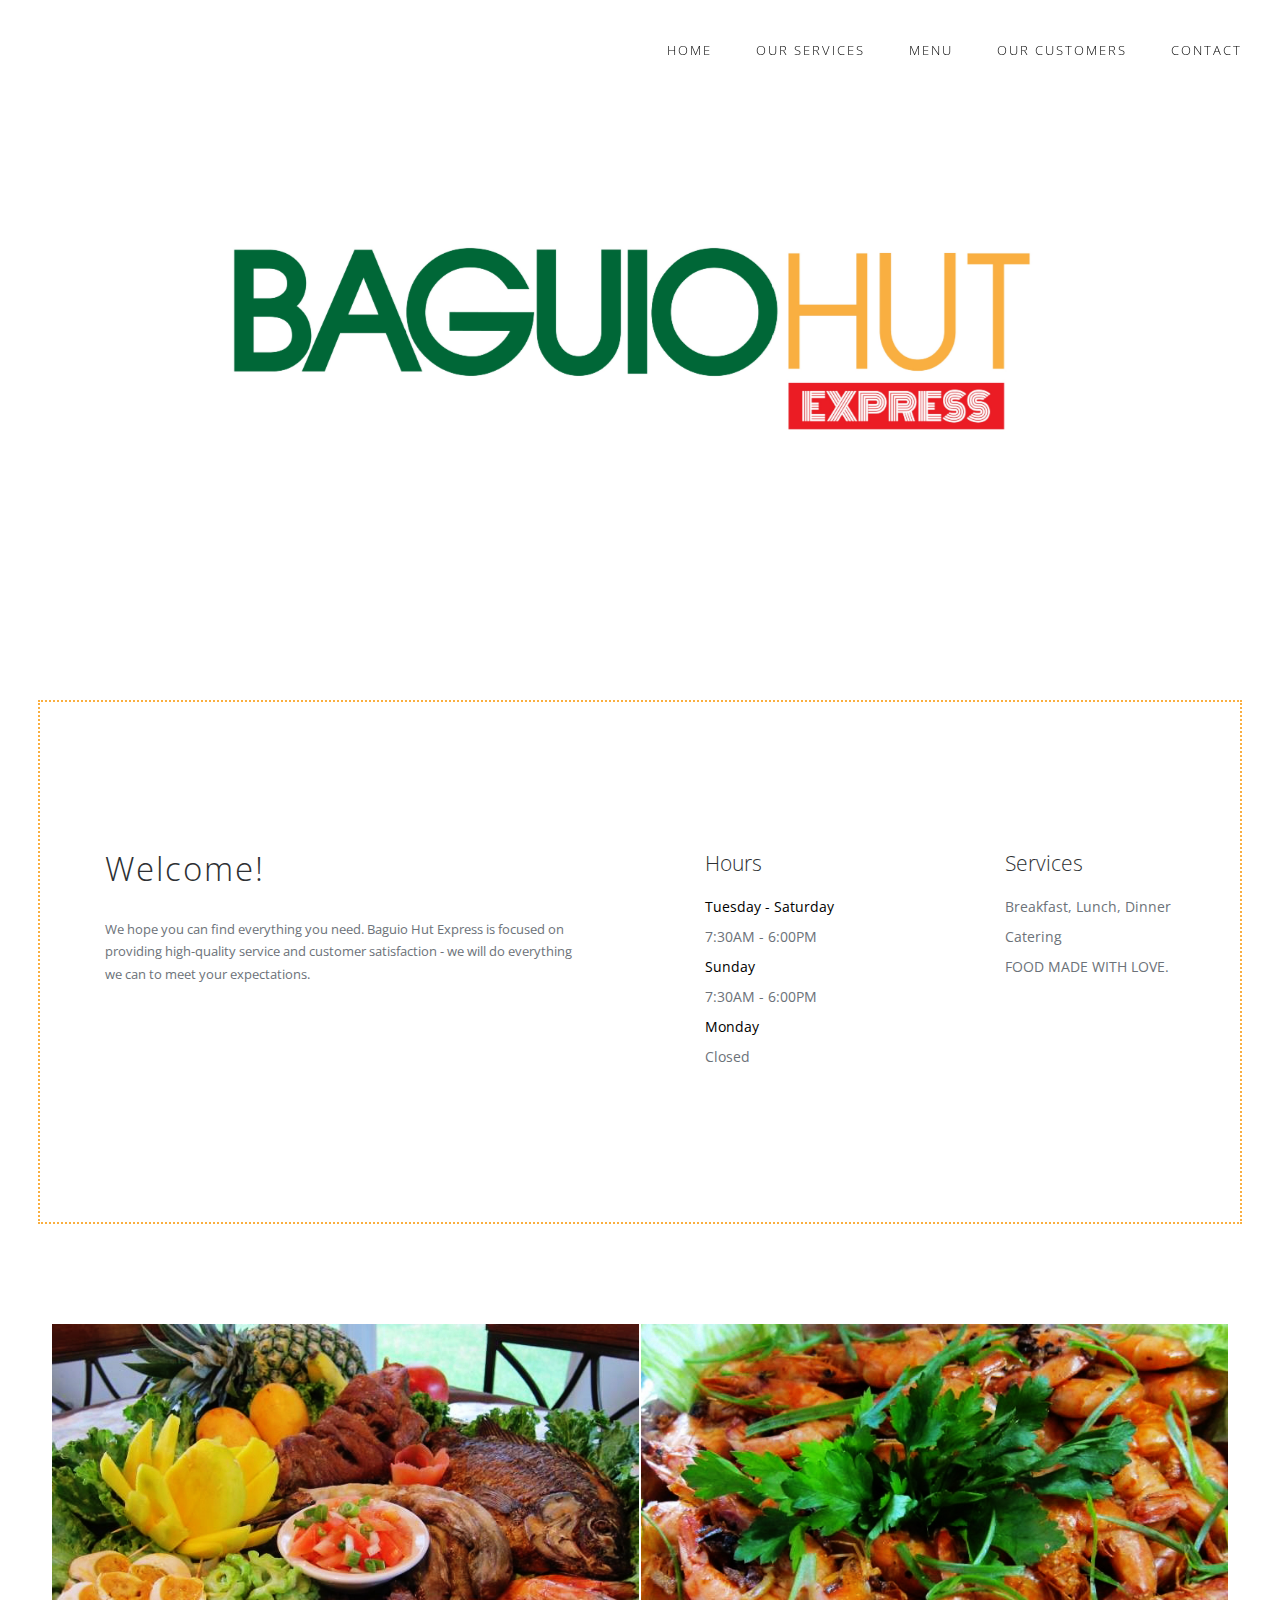
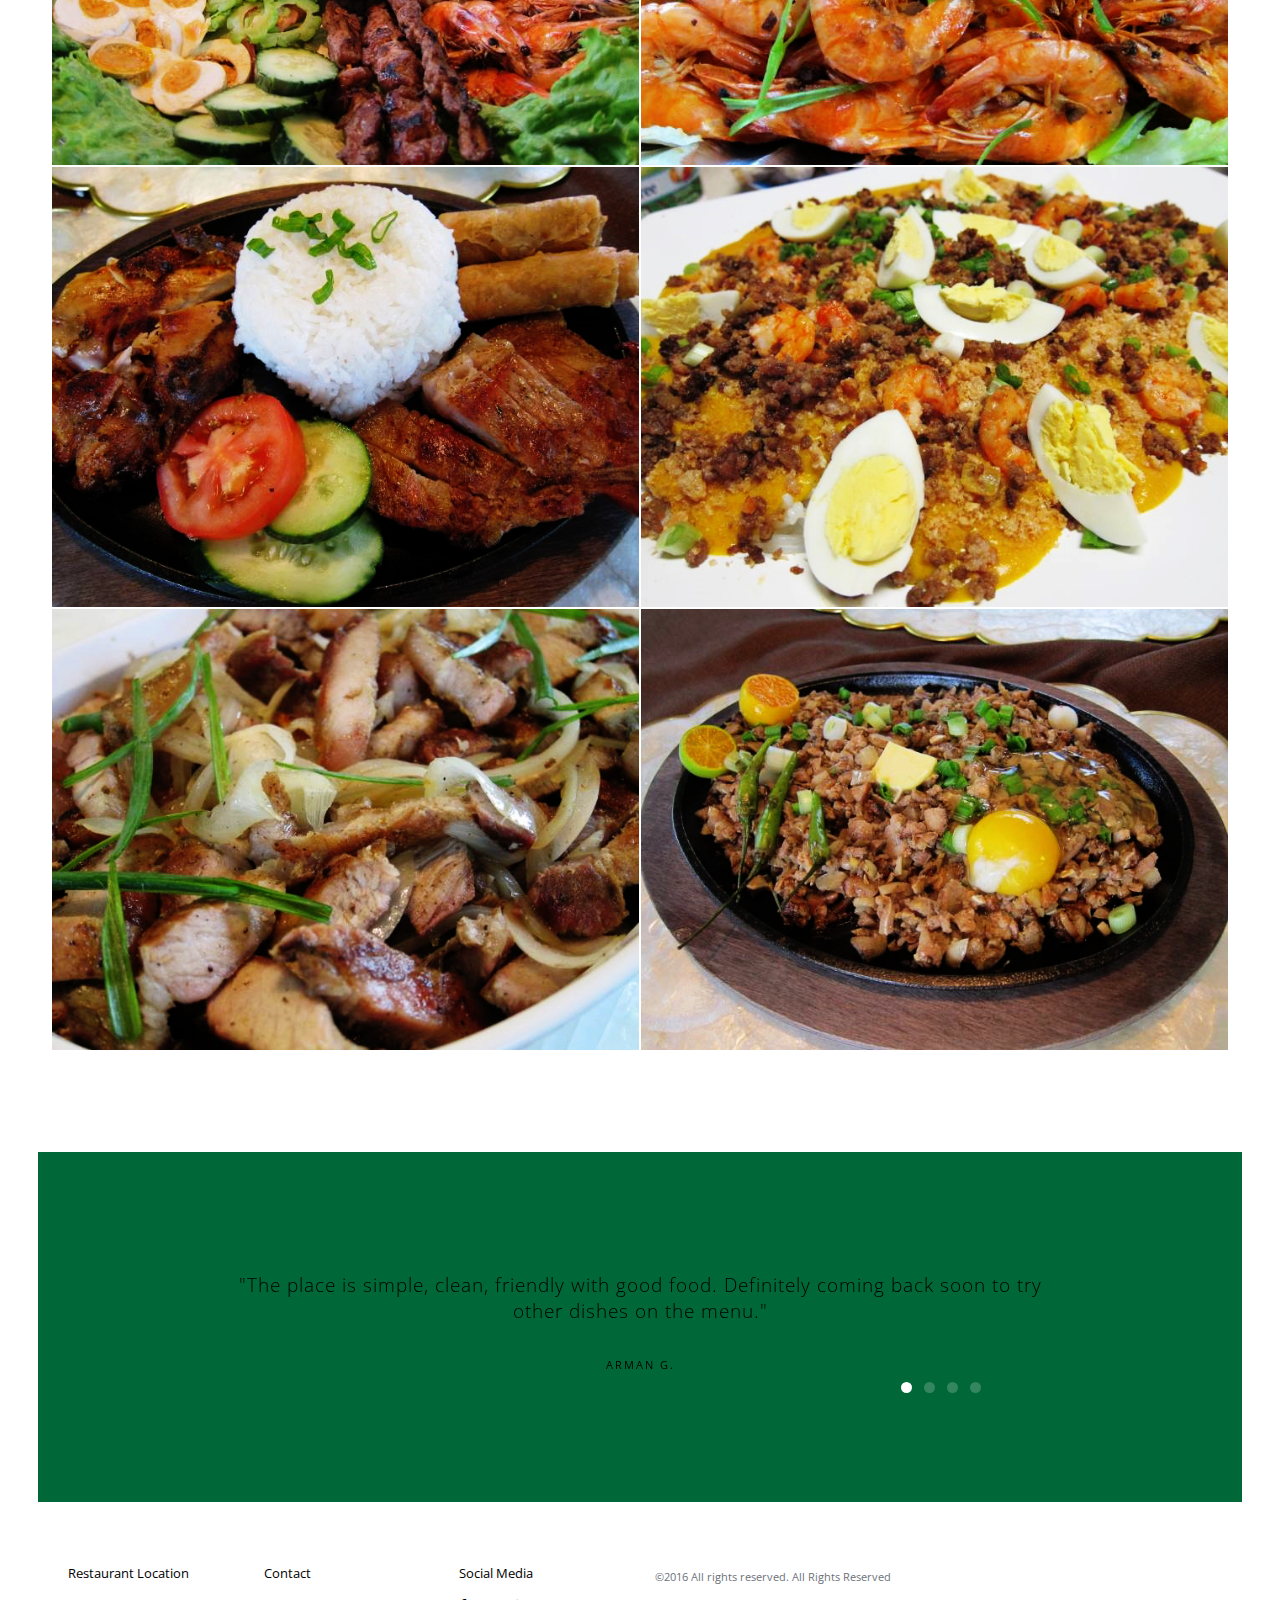
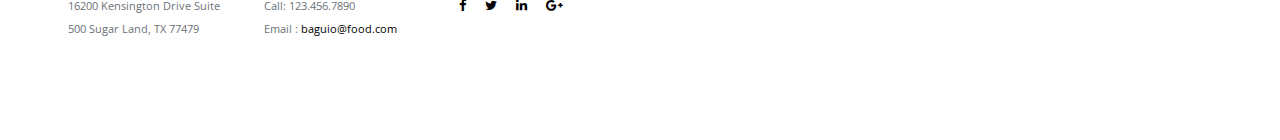
<file: index.html>
<!doctype html>
<!--[if lt IE 7]>      <html class="no-js lt-ie9 lt-ie8 lt-ie7" lang=""> <![endif]-->
<!--[if IE 7]>         <html class="no-js lt-ie9 lt-ie8" lang=""> <![endif]-->
<!--[if IE 8]>         <html class="no-js lt-ie9" lang=""> <![endif]-->
<!--[if gt IE 8]><!--> <html class="no-js" lang=""> <!--<![endif]-->

<head>
<meta charset="utf-8">
<meta name="description" content="">
<meta name="viewport" content="width=device-width, initial-scale=1">
<title>Baguio Hut Express</title>
<link rel="stylesheet" href="css/bootstrap.min.css">
<link rel="stylesheet" href="css/flexslider.css">
<link rel="stylesheet" href="css/main.css">
<link rel="stylesheet" href="css/responsive.css">
<link rel="stylesheet" href="css/animate.min.css">
<link rel="stylesheet" href="https://maxcdn.bootstrapcdn.com/font-awesome/4.4.0/css/font-awesome.min.css">
</head>

<body>

<!-- Header Section -->
<section class="tophead" role="tophead"> 
  <!-- Navigation Section -->
  <header id="header">
    <div class="header-content clearfix"> <a class="logo" href="#"></a>
      <nav class="navigation" role="navigation">
        <ul class="primary-nav">
          <li><a href="#header-slider">Home</a></li>
          <li><a href="#services">Our Services</a></li>
          <li><a href="#portfolio">Menu</a></li>
          <li><a href="#testimonials">Our Customers</a></li>
          <li><a href="#contact">Contact</a></li>
        </ul>
      </nav>
      <a href="#" class="nav-toggle">Menu<span></span></a> </div>
  </header>
  <!-- Navigation Section --> 
</section>
<!-- Header Section --> 
<section id="header-slider" class="section">
  <div id="myCarousel" class="carousel slide" data-ride="carousel"> 
    <div class="carousel-inner" role="listbox">
      <div class="item active"> <img src="images/slider/slid1.jpg" alt="Baguio Hut">
        </div>
    </div>
    </div>
</section>
<!-- Slider Section --> 
<!-- Service Section -->
<section id="services" class="section services">
  <div class="container-fluid">
    <div class="row">
      <div class="col-md-6 col-sm-6">
        <div class="services-content">
          <h4>Welcome!</h4>
          <p>We hope you can find everything you need. Baguio Hut Express is focused on providing high-quality service and customer satisfaction - we will do everything we can to meet your expectations.</p>
        </div>
      </div>
      <div class="col-md-3 col-sm-6">
        <div class="services-content">
          <h5>Hours</h5>
          <ul>
            <li><a href="#" style="color: black;">Tuesday - Saturday</a></li>
            <li><a href="#">7:30AM - 6:00PM</a></li>
            <li><a href="#" style="color:black;">Sunday</a></li>
            <li><a href="#">7:30AM - 6:00PM</a></li>
            <li><a href="#" style="color:black;">Monday</a></li>
            <li><a href="#" >Closed</a></li>
          </ul>
        </div>
      </div>
      <div class="col-md-3 col-sm-6">
        <div class="services-content">
          <h5>Services</h5>
          <ul>
            <li><a href="#">Breakfast, Lunch, Dinner</a></li>
            <li><a href="#">Catering</a></li>
            <li><a href="#">FOOD MADE WITH LOVE.</a></li>
          </ul>
        </div>
      </div>
    </div>
  </div>
</section>
<!-- Service Section --> 

<!-- portfolio grid section -->
<section id="portfolio" class="section portfolio">
  <div class="container-fluid">
    <div class="row">
      <div class="col-sm-6 portfolio-item"> <a href="work-details.html" class="portfolio-link">
        <div class="caption">
          <div class="caption-content">
            <h3>Uncle Jess Specialty</h3>
            <h4>Weekend Special</h4>
          </div>
        </div>
        <img src="images/portfolio/1.jpg" class="img-responsive" alt=""> </a> </div>
      <div class="col-sm-6 portfolio-item"> <a href="work-details.html" class="portfolio-link">
        <div class="caption">
          <div class="caption-content">
            <h3>Buttered Shrimp</h3>
            <h4>Seafood Catering Menu</h4>
          </div>
        </div>
        <img src="images/portfolio/2.jpg" class="img-responsive" alt=""> </a> </div>
      <div class="col-sm-6 portfolio-item"> <a href="work-details.html" class="portfolio-link">
        <div class="caption">
          <div class="caption-content">
            <h3>2  entrees and  steam rice</h3>
            <h4>"Cordillera" Table</h4>
          </div>
        </div>
        <img src="images/portfolio/3.jpg" class="img-responsive" alt=""> </a> </div>
      <div class="col-sm-6 portfolio-item"> <a href="work-details.html" class="portfolio-link">
        <div class="caption">
          <div class="caption-content">
            <h3>Pancit Palabok</h3>
            <h4>Noodles</h4>
          </div>
        </div>
        <img src="images/portfolio/4.jpg" class="img-responsive" alt=""> </a> </div>
      <div class="col-sm-6 portfolio-item"> <a href="work-details.html" class="portfolio-link">
        <div class="caption">
          <div class="caption-content">
            <h3>Paksiw na Pata</h3>
            <h4>Pork Catering Menu</h4>
          </div>
        </div>
        <img src="images/portfolio/5.jpg" class="img-responsive" alt=""> </a> </div>
      <div class="col-sm-6 portfolio-item"> <a href="work-details.html" class="portfolio-link">
        <div class="caption">
          <div class="caption-content">
            <h3>Lechon Kawali</h3>
            <h4>"Cordillera" Table</h4>
          </div>
        </div>
        <img src="images/portfolio/6.jpg" class="img-responsive" alt=""> </a> </div>
    </div>
  </div>
</section>
<!-- portfolio grid section --> 

<!-- Testimonials section -->
<section id="testimonials" class="section testimonials no-padding">
  <div class="container-fluid">
    <div class="row no-gutter">
      <div class="flexslider">
        <ul class="slides">
          <li>
            <div class="col-md-12">
              <blockquote>
                <h1>"The place is simple, clean, friendly with good food. Definitely coming back soon to try other dishes on the menu." </h1>
                <p>Arman G.</p>
              </blockquote>
            </div>
          </li>
          <li>
            <div class="col-md-12">
              <blockquote>
                <h1>"Good location and restaurant looks clean. I got igado and tinola today and they were both delicious!"</h1>
                <p>Dindi Y.</p>
              </blockquote>
            </div>
          </li>
          <li>
            <div class="col-md-12">
              <blockquote>
                <h1>"Hands down best customer service. Came in at closing time and Ms. Jackie still welcomed us in and went above and beyond in accommodating is. The bbq, adobo, cassava cake, and halo-halo are so good."</h1>
                <p>Dale W.</p>
              </blockquote>
            </div>
          </li>
          <li>
            <div class="col-md-12">
              <blockquote>
                <h1>"As a Filipino, I really enjoyed my dishes. It tasted home made, and the owners were very hospitable."</h1>
                <p>Jean A.</p>
              </blockquote>
            </div>
          </li>
        </ul>
      </div>
    </div>
  </div>
</section>
<!-- Testimonials section --> 

<!-- footer section -->
<footer id="contact" class="footer">
  <div class="container-fluid">
    <div class="col-md-2 left">
      <h4>Restaurant Location</h4>
      <p>16200 Kensington Drive Suite 500 Sugar Land, TX 77479</p>
    </div>
    <div class="col-md-2 left">
      <h4>Contact</h4>
      <p> Call: 123.456.7890 <br>
        Email : <a href="mailto:baguio@food.com">baguio@food.com </a></p>
    </div>
    <div class="col-md-2 left">
      <h4>Social Media</h4>
      <ul class="footer-share">
        <li><a href="#"><i class="fa fa-facebook"></i></a></li>
        <li><a href="#"><i class="fa fa-twitter"></i></a></li>
        <li><a href="#"><i class="fa fa-linkedin"></i></a></li>
        <li><a href="#"><i class="fa fa-google-plus"></i></a></li>
      </ul>
    </div>
    <div class="col-md-6 right">
      <p>©2016 All rights reserved. All Rights Reserved<br></p>
    </div>
  </div>
</footer>
<!-- footer section --> 

<!-- JS FILES --> 
<script src="https://ajax.googleapis.com/ajax/libs/jquery/1.11.3/jquery.min.js"></script> 
<script src="js/bootstrap.min.js"></script> 
<script src="js/jquery.flexslider-min.js"></script> 
<script src="js/retina.min.js"></script> 
<script src="js/modernizr.js"></script> 
<script src="js/main.js"></script>
</body>
</html>
</file>
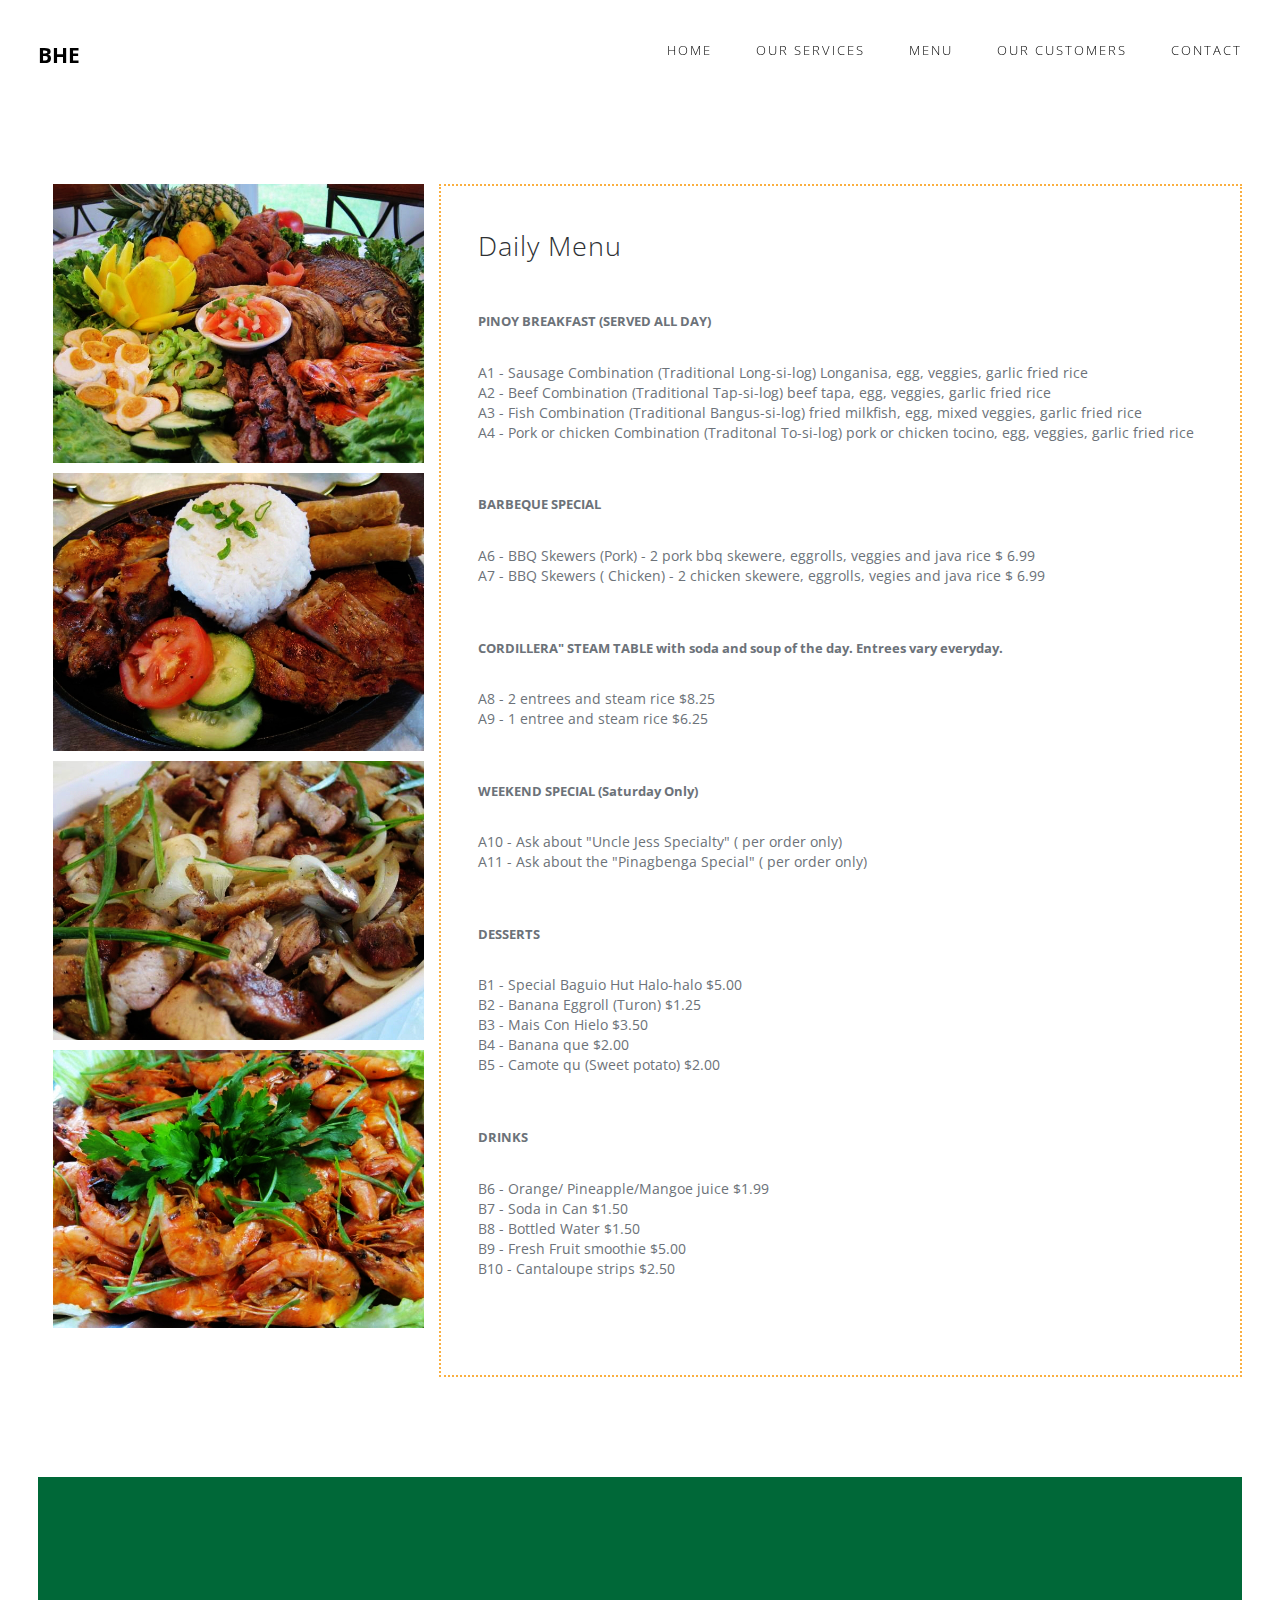
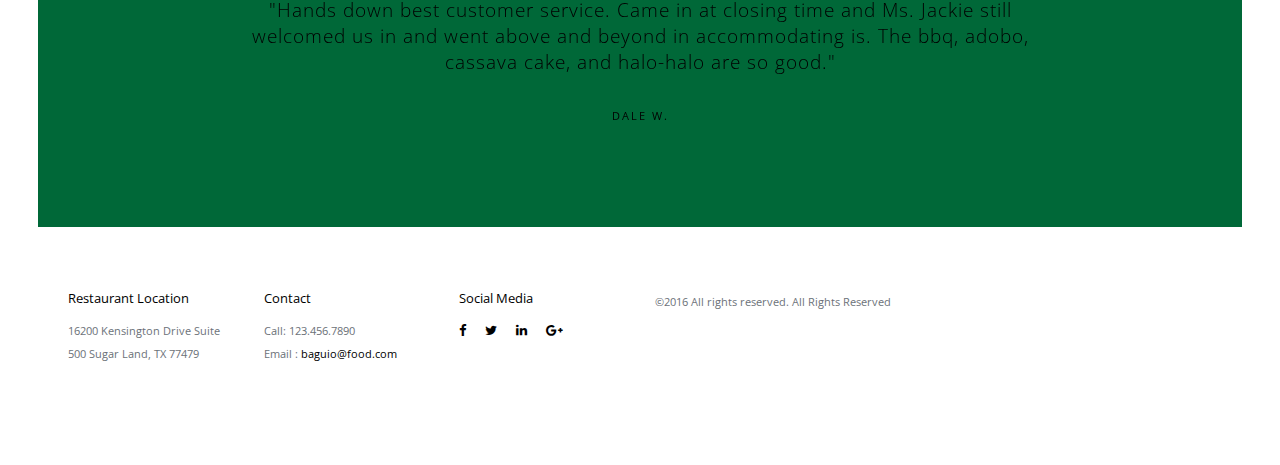
<file: work-details.html>
<!doctype html>
<!--[if lt IE 7]>      <html class="no-js lt-ie9 lt-ie8 lt-ie7" lang=""> <![endif]-->
<!--[if IE 7]>         <html class="no-js lt-ie9 lt-ie8" lang=""> <![endif]-->
<!--[if IE 8]>         <html class="no-js lt-ie9" lang=""> <![endif]-->
<!--[if gt IE 8]><!-->
<html class="no-js" lang="">
<!--<![endif]-->

<head>
<meta charset="utf-8">
<meta name="description" content="">
<meta name="viewport" content="width=device-width, initial-scale=1">
<title>Baguio Hut Express</title>
<link rel="stylesheet" href="css/bootstrap.min.css">
<link rel="stylesheet" href="css/flexslider.css">
<link rel="stylesheet" href="css/main.css">
<link rel="stylesheet" href="css/responsive.css">
<link rel="stylesheet" href="css/animate.min.css">
<link rel="stylesheet" href="https://maxcdn.bootstrapcdn.com/font-awesome/4.4.0/css/font-awesome.min.css">
</head>

<body>

<!-- Header Section -->
<section class="tophead" role="tophead"> 
  <!-- Navigation Section -->
  <header id="header">
    <div class="header-content clearfix"> <a class="logo" href="#">BHE</a>
      <nav class="navigation" role="navigation">
        <ul class="primary-nav">
          <li><a href="./#header-slider">Home</a></li>
          <li><a href="./#services">Our Services</a></li>
          <li><a href="./#portfolio">Menu</a></li>
          <li><a href="./#testimonials">Our Customers</a></li>
          <li><a href="./#contact">Contact</a></li>
        </ul>
      </nav>
      <a href="#" class="nav-toggle">Menu<span></span></a> </div>
  </header>
  <!-- Navigation Section --> 
</section>
<!-- Header Section -->
<!-- work details section -->
<section id="work-detail" class="section work-detail">
  <div class="container-fluid">
    <div class="row">
      <div class="col-md-4 work-detail-margin detail-image">
        <div class="work-image">
          <p> <img src="images/portfolio/1.jpg"></p>
          <p> <img src="images/portfolio/3.jpg"></p>
          <p> <img src="images/portfolio/5.jpg"></p>
          <p> <img src="images/portfolio/2.jpg"></p>
        </div>
      </div>
      <div class="col-md-8 work-detail-margin detail-contentbox">
        <div class="detail-content">
          <h4>Daily Menu</h4>
            <p style="font-weight:bolder;">PINOY BREAKFAST (SERVED ALL DAY)</p>
            <br>A1 - Sausage Combination (Traditional Long-si-log)  Longanisa, egg, veggies,  garlic fried rice    
            <br>A2 - Beef Combination (Traditional Tap-si-log)   beef tapa, egg, veggies,  garlic fried rice  
            <br>A3 - Fish Combination (Traditional Bangus-si-log)  fried milkfish, egg, mixed veggies,  garlic fried rice
            <br>A4 - Pork or chicken Combination  (Traditonal  To-si-log) pork or chicken tocino, egg, veggies, garlic fried rice
            
            <p style="font-weight:bolder;">BARBEQUE SPECIAL</p>
            <br>A6 - BBQ Skewers (Pork) - 2 pork  bbq skewere,  eggrolls, veggies  and java rice $ 6.99
            <br>A7 -  BBQ Skewers ( Chicken)  - 2 chicken skewere, eggrolls, vegies and java rice $ 6.99
            
            <p style="font-weight:bolder;"> CORDILLERA" STEAM TABLE with soda and soup of the day. Entrees vary everyday.</p>
            <br>A8 - 2 entrees and  steam rice $8.25
            <br>A9 - 1 entree and steam rice $6.25
            
            <p style="font-weight:bolder;"> WEEKEND SPECIAL (Saturday Only)</p>
            <br>A10 - Ask about "Uncle Jess Specialty" ( per order only)
            <br>A11 - Ask about the "Pinagbenga Special" ( per order only)
            
            <p style="font-weight:bolder;">DESSERTS</p>
            <br>B1 - Special Baguio Hut Halo-halo $5.00
            <br>B2 - Banana Eggroll (Turon) $1.25
            <br>B3 - Mais Con Hielo $3.50
            <br>B4 - Banana que $2.00
            <br>B5 - Camote qu (Sweet potato) $2.00
            
            <p style="font-weight:bolder;">DRINKS</p>
            <br>B6 - Orange/ Pineapple/Mangoe juice $1.99
            <br>B7 - Soda in Can $1.50
            <br>B8 - Bottled Water $1.50
            <br>B9 - Fresh Fruit smoothie $5.00
            <br>B10 - Cantaloupe strips $2.50
            <br><br><br><br>
            
         </div>
      </div>
    </div>
  </div>
</section>
<!-- work details section --> 

<!-- Testimonials section -->
<section id="testimonials" class="section testimonials no-padding">
  <div class="container-fluid">
    <div class="row no-gutter">
      <div class="flexslider">
        <ul class="slides">
          <li>
            <div class="col-md-12">
              <blockquote>
                <h1>"Hands down best customer service. Came in at closing time and Ms. Jackie still welcomed us in and went above and beyond in accommodating is. The bbq, adobo, cassava cake, and halo-halo are so good."</h1>
                <p>Dale W.</p>
              </blockquote>
            </div>
          </li>
        </ul>
      </div>
    </div>
  </div>
</section>
<!-- Testimonials section --> 

<!-- footer section -->
<footer id="contact" class="footer">
  <div class="container-fluid">
    <div class="col-md-2 left">
      <h4>Restaurant Location</h4>
      <p>16200 Kensington Drive Suite 500 Sugar Land, TX 77479</p>
    </div>
    <div class="col-md-2 left">
      <h4>Contact</h4>
      <p> Call: 123.456.7890 <br>
        Email : <a href="mailto:baguio@food.com">baguio@food.com </a></p>
    </div>
    <div class="col-md-2 left">
      <h4>Social Media</h4>
      <ul class="footer-share">
        <li><a href="#"><i class="fa fa-facebook"></i></a></li>
        <li><a href="#"><i class="fa fa-twitter"></i></a></li>
        <li><a href="#"><i class="fa fa-linkedin"></i></a></li>
        <li><a href="#"><i class="fa fa-google-plus"></i></a></li>
      </ul>
    </div>
    <div class="col-md-6 right">
      <p>©2016 All rights reserved. All Rights Reserved<br></p>
    </div>
  </div>
</footer>
<!-- footer section --> 

<!-- JS FILES --> 
<script src="https://ajax.googleapis.com/ajax/libs/jquery/1.11.3/jquery.min.js"></script> 
<script src="js/bootstrap.min.js"></script> 
<script src="js/jquery.flexslider-min.js"></script> 
<script src="js/retina.min.js"></script> 
<script src="js/modernizr.js"></script> 
<script src="js/main.js"></script>
</body>
</html>
</file>
<file: css/main.css>
@import url(http://fonts.googleapis.com/css?family=Open%20Sans:300,400,500,600,700);


p {
	font-size: 14px;
	line-height: 22.4px;
	color: #6c7279;
}
h1 {
	font-size: 65px;
	color: #2d3033;
}
h2 {
	font-size: 40px;
	color: #2d3033;
}
h3 {
	font-size: 28px;
	color: #2d3033;
	font-weight: 300;
}
h4 {
	font-size: 22px;
	color: #2d3033;
	font-weight: 400;
}
h5 {
	font-size: 14px;
	color: #2d3033;
	text-transform: uppercase;
	font-weight: 700;
}
.btn {
	background-color: #333;
	margin-top: 40px;
	color: #fff;
	font-size: 12px;
	font-weight: 600;
	letter-spacing: 1px;
	border-radius: 0px;
	padding: 3% 7%;
	display: inline-block;
	text-transform: uppercase;
}
.btn:hover, .btn:focus {
	background-color: #000;
	color: #fff;
}
.btn-large {
	padding: 15px 40px;
}

/*---------------------------------------------------*/
.carousel-caption h3 {
    color: white !important;
}
a {
	color: #EB1C24;
}
a:hover, a:focus {
	text-decoration: none;
	-moz-transition: background-color, color, 0.3s;
	-o-transition: background-color, color, 0.3s;
	-webkit-transition: background-color, color, 0.3s;
	transition: background-color, color, 0.3s;
}
body {
	font-family: "Open Sans", sans-serif;
	font-weight: 400;
	color: #6c7279;
}
ul, ol {
	margin: 0;
	padding: 0;
}
ul li {
	list-style: none;
}
.section {
	padding: 100px 0;
}
.no-padding {
	padding: 0;
}
.no-gutter [class*=col-] {
	padding-right: 0;
	padding-left: 0;
}

#header {
	position: fixed;
	width: 94%;
	z-index: 999;
	margin-left: 3%;
	margin-right: 3%;
}
#header .header-content {
	margin: 0 auto;
	padding: 40px 0;
	width: 100%;
	-moz-transition: padding 0.3s;
	-o-transition: padding 0.3s;
	-webkit-transition: padding 0.3s;
	transition: padding 0.3s;
}
#header .logo {
	font-size: 21px;
	color: #000;
	font-weight: 700;
	float: left;
	text-transform: uppercase;
}
#header.fixed {
	background-color: #fff;
}
#header.fixed .header-content {
	border-bottom: 0;
	padding: 25px 0;
}
#header.fixed .nav-toggle {
	top: 18px;
}
.navigation.open {
	opacity: 0.9;
	visibility: visible;
	-moz-transition: opacity 0.5s;
	-o-transition: opacity 0.5s;
	-webkit-transition: opacity 0.5s;
	transition: opacity 0.5s;
}
.navigation {
	float: right;
}
.navigation li {
	display: inline-block;
}
.navigation a {
	color: #000;
	font-size: 13px;
	font-weight: 300;
	margin-left: 40px;
	letter-spacing: 2px;
	text-transform: uppercase;
}
.navigation a:hover, .navigation a.active {
	color: #bcbcbc;
}
.nav-toggle {
	display: none;
	height: 44px;
	overflow: hidden;
	position: fixed;
	right: 5%;
	text-indent: 100%;
	top: 32px;
	white-space: nowrap;
	width: 44px;
	z-index: 99999;
	-moz-transition: all 0.3s;
	-o-transition: all 0.3s;
	-webkit-transition: all 0.3s;
	transition: all 0.3s;
}
.nav-toggle:before, .nav-toggle:after {
	border-radius: 50%;
	content: "";
	height: 100%;
	left: 0;
	position: absolute;
	top: 0;
	width: 100%;
	-moz-transform: translateZ(0);
	-ms-transform: translateZ(0);
	-webkit-transform: translateZ(0);
	transform: translateZ(0);
	-moz-backface-visibility: hidden;
	-webkit-backface-visibility: hidden;
	backface-visibility: hidden;
	-moz-transition-property: -moz-transform;
	-o-transition-property: -o-transform;
	-webkit-transition-property: -webkit-transform;
	transition-property: transform;
}
.nav-toggle:before {
	background-color: #e84545;
	-moz-transform: scale(1);
	-ms-transform: scale(1);
	-webkit-transform: scale(1);
	transform: scale(1);
	-moz-transition-duration: 0.3s;
	-o-transition-duration: 0.3s;
	-webkit-transition-duration: 0.3s;
	transition-duration: 0.3s;
}
.nav-toggle:after {
	background-color: #e84545;
	-moz-transform: scale(0);
	-ms-transform: scale(0);
	-webkit-transform: scale(0);
	transform: scale(0);
	-moz-transition-duration: 0s;
	-o-transition-duration: 0s;
	-webkit-transition-duration: 0s;
	transition-duration: 0s;
}
.nav-toggle span {
	background-color: #fff;
	bottom: auto;
	display: inline-block;
	height: 3px;
	left: 50%;
	position: absolute;
	right: auto;
	top: 50%;
	width: 18px;
	z-index: 10;
	-moz-transform: translateX(-50%) translateY(-50%);
	-ms-transform: translateX(-50%) translateY(-50%);
	-webkit-transform: translateX(-50%) translateY(-50%);
	transform: translateX(-50%) translateY(-50%);
}
.nav-toggle span:before, .nav-toggle span:after {
	background-color: #fff;
	content: "";
	height: 100%;
	position: absolute;
	right: 0;
	top: 0;
	width: 100%;
	-moz-transform: translateZ(0);
	-ms-transform: translateZ(0);
	-webkit-transform: translateZ(0);
	transform: translateZ(0);
	-moz-backface-visibility: hidden;
	-webkit-backface-visibility: hidden;
	backface-visibility: hidden;
	-moz-transition: -moz-transform 0.3s;
	-o-transition: -o-transform 0.3s;
	-webkit-transition: -webkit-transform 0.3s;
	transition: transform 0.3s;
}
.nav-toggle span:before {
	-moz-transform: translateY(-6px) rotate(0deg);
	-ms-transform: translateY(-6px) rotate(0deg);
	-webkit-transform: translateY(-6px) rotate(0deg);
	transform: translateY(-6px) rotate(0deg);
}
.nav-toggle span:after {
	-moz-transform: translateY(6px) rotate(0deg);
	-ms-transform: translateY(6px) rotate(0deg);
	-webkit-transform: translateY(6px) rotate(0deg);
	transform: translateY(6px) rotate(0deg);
}
.nav-toggle.close-nav:before {
	-moz-transform: scale(0);
	-ms-transform: scale(0);
	-webkit-transform: scale(0);
	transform: scale(0);
}
.nav-toggle.close-nav:after {
	-moz-transform: scale(1);
	-ms-transform: scale(1);
	-webkit-transform: scale(1);
	transform: scale(1);
}
.nav-toggle.close-nav span {
	background-color: rgba(255, 255, 255, 0);
}
.nav-toggle.close-nav span:before, .nav-toggle.close-nav span:after {
	background-color: #fff;
}
.nav-toggle.close-nav span:before {
	-moz-transform: translateY(0) rotate(45deg);
	-ms-transform: translateY(0) rotate(45deg);
	-webkit-transform: translateY(0) rotate(45deg);
	transform: translateY(0) rotate(45deg);
}
.nav-toggle.close-nav span:after {
	-moz-transform: translateY(0) rotate(-45deg);
	-ms-transform: translateY(0) rotate(-45deg);
	-webkit-transform: translateY(0) rotate(-45deg);
	transform: translateY(0) rotate(-45deg);
}
/* --------------------------------------------------*/

.carousel {
	width: 94%;
	height: 500px;
    margin: auto;
    padding-bottom: 0px;
}
.item, .active, .carousel-inner {
	height: 100%;
}
.carousel-control.left {
	background: none;
}
.carousel-control.right {
	background: none;
}
.carousel-control {
	opacity: 1;
	text-shadow: none;
}
/* -------------------------------------------------*/
.services {
	width: 94%;
	margin: auto;
	background-color: #ffffff;
    border-style: dotted;
    border-width: 2px;
    border-color: #faaf40;
}
.services h4 {
	font-size: 33px;
	line-height: 33px;
	letter-spacing: 2px;
	font-weight: 300;
}
.services h5 {
	font-size: 21px;
	font-weight: 300;
	margin-bottom: 10%;
	text-transform: none;
}
.services p {
	color: #6c7279;
	font-size: 13px;
	font-weight: 400;
	margin-top: 7%;
}
.services-content {
	margin: 50px;
}
.services-content li a {
	color: #6c7279;
	line-height: 30px;
}
.services-content li a:hover {
	color: #000;
}
/* ---------------------------------------------------*/
#portfolio {
	width: 92%;
	margin: auto;
}
#portfolio .portfolio-item {
	right: 0;
	margin: 0 0 2px;
	padding: 0 1px;
}
#portfolio .portfolio-item .portfolio-link {
	display: block;
	position: relative;
	margin: 0 auto;
}
#portfolio .portfolio-item .portfolio-link .caption {
	position: absolute;
	width: 100%;
	height: 100%;
	opacity: 0;
	background: rgba(0, 0, 0, .8);
	-webkit-transition: all ease .5s;
	-moz-transition: all ease .5s;
	transition: all ease .5s;
}
#portfolio .portfolio-item .portfolio-link .caption:hover {
	opacity: 1;
}
#portfolio .portfolio-item .portfolio-link .caption .caption-content {
	position: absolute;
	top: 50%;
	width: 100%;
	height: 20px;
	margin-top: -12px;
	text-align: center;
	font-size: 20px;
	color: #fff;
}
#portfolio .portfolio-item .portfolio-link .caption .caption-content i {
	margin-top: -12px;
}
#portfolio .portfolio-item .portfolio-link .caption .caption-content h3 {
	margin: 0;
	color: #e9eaed;
	font-size: 17px;
	letter-spacing: 4px;
	text-transform: uppercase;
}
#portfolio .portfolio-item .portfolio-link .caption .caption-content h4 {
	margin: 10px 0;
	color: #e9eaed;
	font-size: 12px;
	letter-spacing: 2px;
	text-transform: uppercase;
}
#portfolio * {
	z-index: 2;
}
/* -----------------------------------------*/
.testimonials {
	width: 94%;
	margin: auto;
	background-color: #006838;
	position: relative;
	text-align: center;
}
.testimonials blockquote {
	border: 0;
	margin: 0;
	padding: 100px 15%;
}
.testimonials h1 {
	color: #000;
	font: 19px "Open Sans", sans-serif;
	font-weight: 300;
	letter-spacing: 1px;
}
.testimonials p {
	color: #000;
	display: block;
	font-size: 11px;
	font-style: normal;
	letter-spacing: 2px;
	font-weight: 400;
	margin-top: 30px;
	text-transform: uppercase;
}
/* ------------------------------------------*/
.footer {
	width: 94%;
	margin: auto;
	text-align: left;
	padding-top: 5%;
	padding-bottom: 7%;
}
.footer h4 {
	font-size: 13px;
	color: #000;
	margin: 0 0 15px 0;
	padding: 0px;
}
.footer p {
	font-size: 11px;
	color: #6c7279;
}
.footer a {
	color: #000;
}
.footer a:hover {
	text-decoration: underline;
}
.footer .footer-share {
	margin-top: 0;
}
.footer .footer-share li {
	display: inline-block;
	float: none;
}
.footer .footer-share a {
	border: none;
	font-size: 13px;
	color: #000;
	letter-spacing: 15px;
}
.footer .fa-heart {
	color: #e84545;
	font-size: 11px;
	margin: 0 2px;
}
/* --------------------------------------------------*/

.work-detail {
	width: 94%;
	margin: auto;
}
.work-detail-margin {
	margin-top: 7%;
}
.detail-image img {
	width: 100%;
}
.detail-contentbox {
	background-color: #ffffff;
	padding: 3%;
    border-style: dotted;
    border-width: 2px;
    border-color: #faaf40;
}
.detail-content h4 {
	font-size: 27px;
	line-height: 27px;
	letter-spacing: 1px;
	font-weight: 300;
}
.detail-content p {
	color: #6c7279;
	font-size: 13px;
	font-weight: 400;
	margin-top: 7%;
}

/*------------------------------------------------------*/
</file>
<file: css/responsive.css>
@media screen and (max-width: 1024px) {
#header .header-content {
	width: 90%;
}
.nav-toggle {
	display: block;
}
.navigation {
	position: fixed;
	background-color: #000;
	width: 100%;
	height: 100%;
	top: 0;
	left: 0;
	z-index: 99999;
	visibility: hidden;
	opacity: 0;
	-webkit-transition: opacity 0.5s, visibility 0s 0.5s;
	transition: opacity 0.5s, visibility 0s 0.5s;
}
.navigation .primary-nav {
	position: relative;
	top: 45%;
	-moz-transform: translateY(-45%);
	-ms-transform: translateY(-45%);
	-webkit-transform: translateY(-45%);
	transform: translateY(-45%);
}
.navigation li {
	display: block;
	margin-bottom: 20px;
}
.navigation a {
	display: block;
	font-size: 25px;
	margin: 0;
	color: #fff;
	font-size: 13px;
	text-align: center;
}
.testimonials blockquote {
	padding: 20px 5% 0;
}
.testimonials p {
	font-size: 26px;
}
.flex-control-nav {
	bottom: 20px;
}
}
@media screen and (max-width: 768px) {
.banner-text {
	padding-top: 30%;
}
.banner-text h1 {
	font-size: 42px;
}
.banner-text p {
	font-size: 18px;
}
.flexslider {
	padding-bottom: 80px;
}
.flex-control-nav {
	width: 100%;
}
.footer .footer-col {
	margin-bottom: 50px;
}
.detail-contentbox {
	background-color: #f2f2f2;
	padding: 6%;
}
}
@media screen and (max-width: 640px) {
.banner-text {
	padding-top: 35%;
}
.detail-contentbox {
	background-color: #f2f2f2;
	padding: 6%;
}
}
@media screen and (max-width: 480px) {
.banner-text {
	padding-top: 45%;
}
.banner-text h1 {
	font-size: 32px;
}
.detail-contentbox {
	background-color: #f2f2f2;
	padding: 6%;
}
}
@media screen and (max-width: 320px) {
.banner-text {
	padding-top: 55%;
}
.testimonials blockquote {
	padding: 20px 5% 0;
}
.testimonials p {
	font-size: 11px;
}
.detail-contentbox {
	background-color: #f2f2f2;
	padding: 6%;
}
}
</file>
